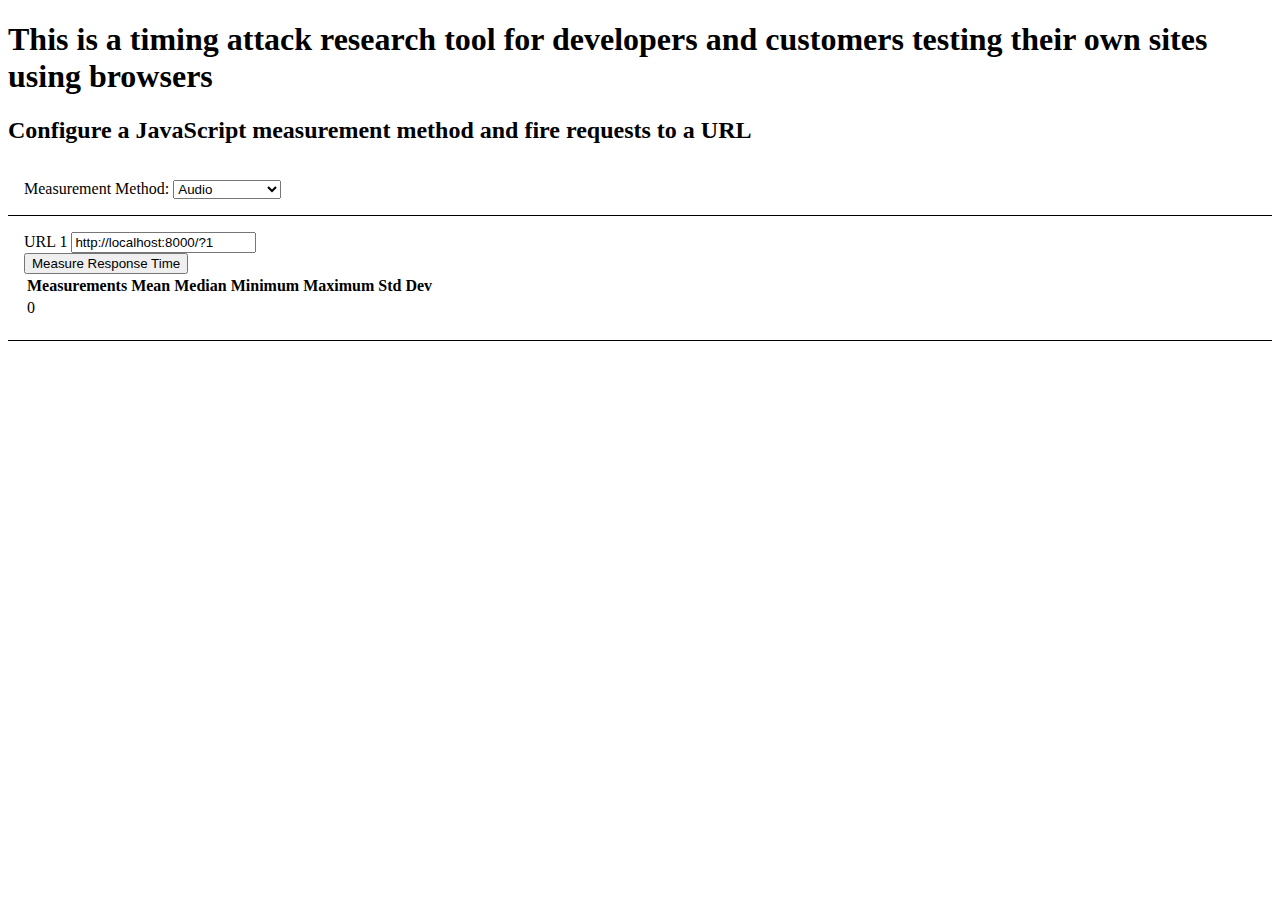
<file: index.html>
<!doctype html>
<html lang="en">

<head>
  <!-- Required meta tags -->
  <meta charset="utf-8">
  <meta name="viewport" content="width=device-width, initial-scale=1, shrink-to-fit=no">

  <!-- Bootstrap CSS -->
  <link rel="stylesheet" href="https://stackpath.bootstrapcdn.com/bootstrap/4.5.0/css/bootstrap.min.css"
    integrity="sha384-9aIt2nRpC12Uk9gS9baDl411NQApFmC26EwAOH8WgZl5MYYxFfc+NcPb1dKGj7Sk" crossorigin="anonymous">

  <link rel="stylesheet" href="./style.css">
  <title> Timing Attack Side Channel in Browser (tascbro) DEMO </title>
</head>

<body>
  <div class="container">
    <h1>This is a timing attack research tool for developers and customers testing their own sites using browsers</h1>
    <h2>Configure a JavaScript measurement method and fire requests to a URL</h2>
    <form id="measureMethod">
      <span>Measurement Method: </span>
      <select id="select-method" onchange="changeMethod(this)">
        <option value="Image">Image</option>
        <option value="Video" selected>Video</option>
        <option value="Audio" selected>Audio</option>
        <option value="CacheStorage">CacheStorage</option>
      </select>
    </form>
    <form id="urlForm-0" style="display: none">
      <div class="form-group">
        <label>URL <span class="form-idx">0</span></label>
        <input type="text" class="form-control url-input" placeholder="Enter URL" value="http://localhost:8000/?1">
      </div>
      <button type="button" class="btn btn-primary" onclick="handleButton(this)">Measure Response
        Time</button>
      <table class="table-measurement table table-sm">
        <thead>
          <tr>
            <th>measurements</th>
            <th>mean</th>
            <th>median</th>
            <th>minimum</th>
            <th>maximum</th>
            <th>std dev</th>
          </tr>
        </thead>
        <tbody>
          <tr>
            <td class="count measurements"><span>0</span></td>
            <td class="mean"><span></span></td>
            <td class="median"><span></span></td>
            <td class="min minimum"><span></span></td>
            <td class="max maximum"><span></span></td>
            <td class="stdev std-dev"><span></span></td>
          </tr>
        </tbody>
      </table>

    </form>
  </div>

  <!-- jQuery first, for Bootstrap JS -->
  <script src="https://code.jquery.com/jquery-3.5.1.slim.min.js"
    integrity="sha384-DfXdz2htPH0lsSSs5nCTpuj/zy4C+OGpamoFVy38MVBnE+IbbVYUew+OrCXaRkfj"
    crossorigin="anonymous"></script>
  <!-- <script src="https://cdn.jsdelivr.net/npm/@popperjs/core@2.16.0/dist/umd/popper.min.js"
    integrity="sha384-eUPnhP7IbEKjmw7Vb1xzLn9VF+CZjKVpjFoCz8V+LbYKrBf7O1weWQ0V0l9dCKjV"
    crossorigin="anonymous"></script> -->
  <script src="https://stackpath.bootstrapcdn.com/bootstrap/4.5.0/js/bootstrap.min.js"
    integrity="sha384-OgVRvuATP1z7JjHLkuOU7Xw704+h835Lr+6QL9UvYjZE3Ipu6Tp75j7Bh/kR0JKI"
    crossorigin="anonymous"></script>

  <script src="./main.js"></script>
  <script src="./measure.js"></script>
</body>

</html>
</file>
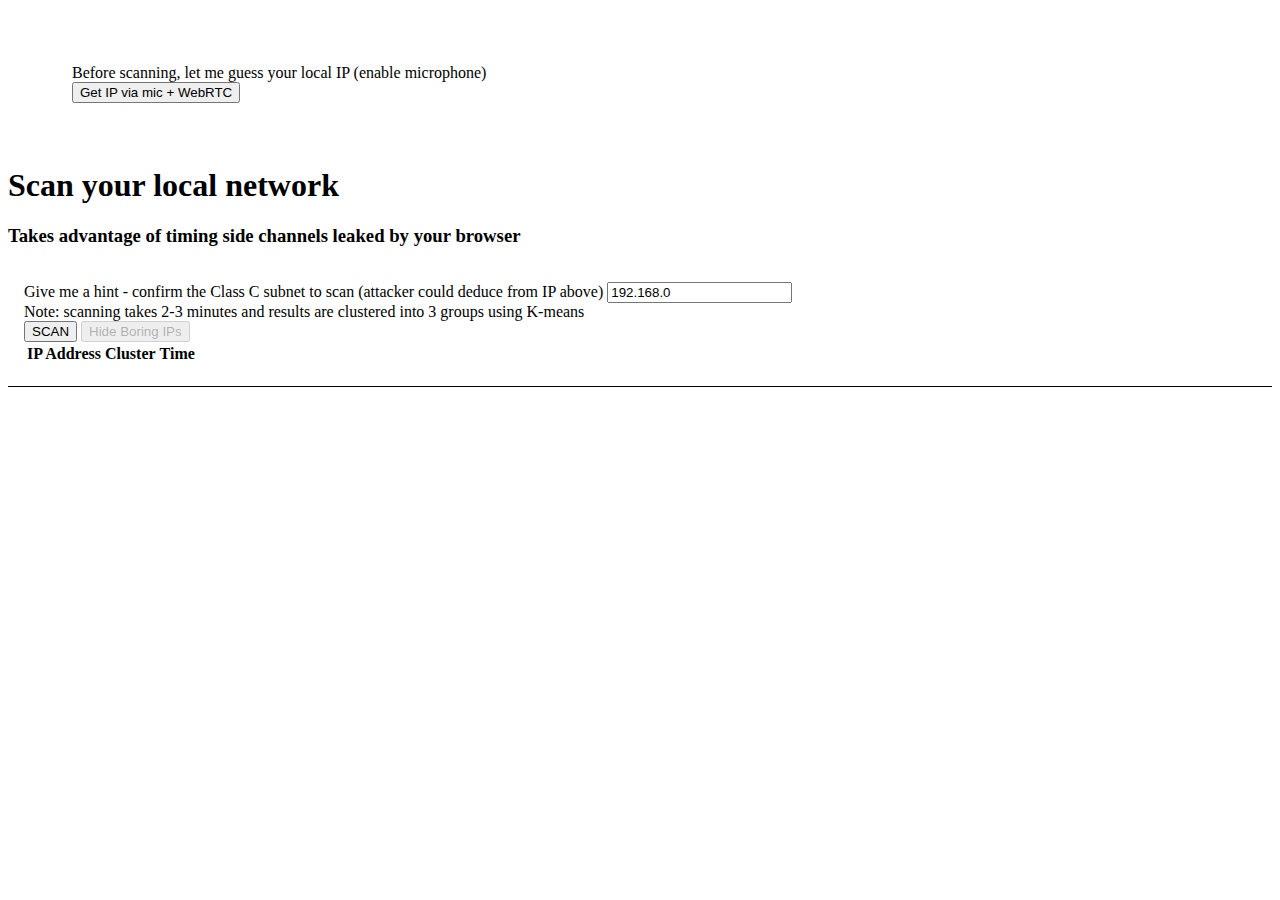
<file: scan.html>
<!doctype html>
<html lang="en">

<head>
    <!-- Required meta tags -->
    <meta charset="utf-8">
    <meta name="viewport" content="width=device-width, initial-scale=1, shrink-to-fit=no">

    <!-- Bootstrap CSS -->
    <link rel="stylesheet" href="https://stackpath.bootstrapcdn.com/bootstrap/4.5.0/css/bootstrap.min.css"
        integrity="sha384-9aIt2nRpC12Uk9gS9baDl411NQApFmC26EwAOH8WgZl5MYYxFfc+NcPb1dKGj7Sk" crossorigin="anonymous">

    <link rel="stylesheet" href="./style.css">
    <title> Scan Local Network (tascbro) DEMO </title>
</head>

<body>
    <div class="container">
        <div class="card" style="
        margin: 2em;
        padding: 2em;
    ">
            <div>Before scanning, let me guess your local IP (enable microphone)</div>
            <button id="ip-by-mic" type="button" class="btn btn-secondary" onclick="getLocalStream()">Get IP via mic +
                WebRTC</button>
            <span id="mic-ip"></span>
        </div>
        <h1>Scan your local network</h1>
        <h3>Takes advantage of timing side channels leaked by your browser</h3>

        <form id="hint">
            <div class="form-group">
                <!-- WebRTC / RTCPeerConnection method of local IP querying no longer works -->
                <label>Give me a hint - confirm the Class C subnet to scan (attacker could deduce from IP above)</label>
                <input id="subnet" type="text" class="form-control " placeholder="Enter /24 (3 octets)"
                    value="192.168.0">
            </div>
            <div>Note: scanning takes 2-3 minutes and results are clustered into 3 groups using K-means</div>
            <button type="button" class="btn btn-primary" onclick="handleButton(this)">SCAN</button>
            <button type="button" class="btn btn-secondary" onclick="hideBoringIps()" disabled>Hide Boring IPs</button>
            <table id="hosts" class="table-hosts table table-sm">
                <thead>
                    <tr>
                        <th>IP Address</th>
                        <th>Cluster</th>
                        <th>Time</th>
                    </tr>
                </thead>
                <tbody>
                    <tr>
                        <td class="ip"><span></span></td>
                        <td class="ip"><span></span></td>
                        <td class="ip"><span></span></td>
                    </tr>
                </tbody>
            </table>

        </form>
    </div>

    <!-- jQuery first, for Bootstrap JS -->
    <script src="https://code.jquery.com/jquery-3.5.1.slim.min.js"
        integrity="sha384-DfXdz2htPH0lsSSs5nCTpuj/zy4C+OGpamoFVy38MVBnE+IbbVYUew+OrCXaRkfj"
        crossorigin="anonymous"></script>
    <!-- <script src="https://cdn.jsdelivr.net/npm/@popperjs/core@2.16.0/dist/umd/popper.min.js"
    integrity="sha384-eUPnhP7IbEKjmw7Vb1xzLn9VF+CZjKVpjFoCz8V+LbYKrBf7O1weWQ0V0l9dCKjV"
    crossorigin="anonymous"></script> -->
    <script src="https://stackpath.bootstrapcdn.com/bootstrap/4.5.0/js/bootstrap.min.js"
        integrity="sha384-OgVRvuATP1z7JjHLkuOU7Xw704+h835Lr+6QL9UvYjZE3Ipu6Tp75j7Bh/kR0JKI"
        crossorigin="anonymous"></script>

    <script src="./measure.js"></script>
    <script src="./cluster.js"></script>
    <script src="./mic.js"></script>
    <script src="./scan.js"></script>

</body>

</html>
</file>
<file: style.css>
form {
    border-bottom: 1px solid black;
    padding: 1em;
}

.table-measurement td span {
    text-overflow: ellipsis;
    display: inline-block;
    width: 60%;
    overflow: hidden;
}

.table-measurement th {
    text-transform: capitalize;
}
</file>
